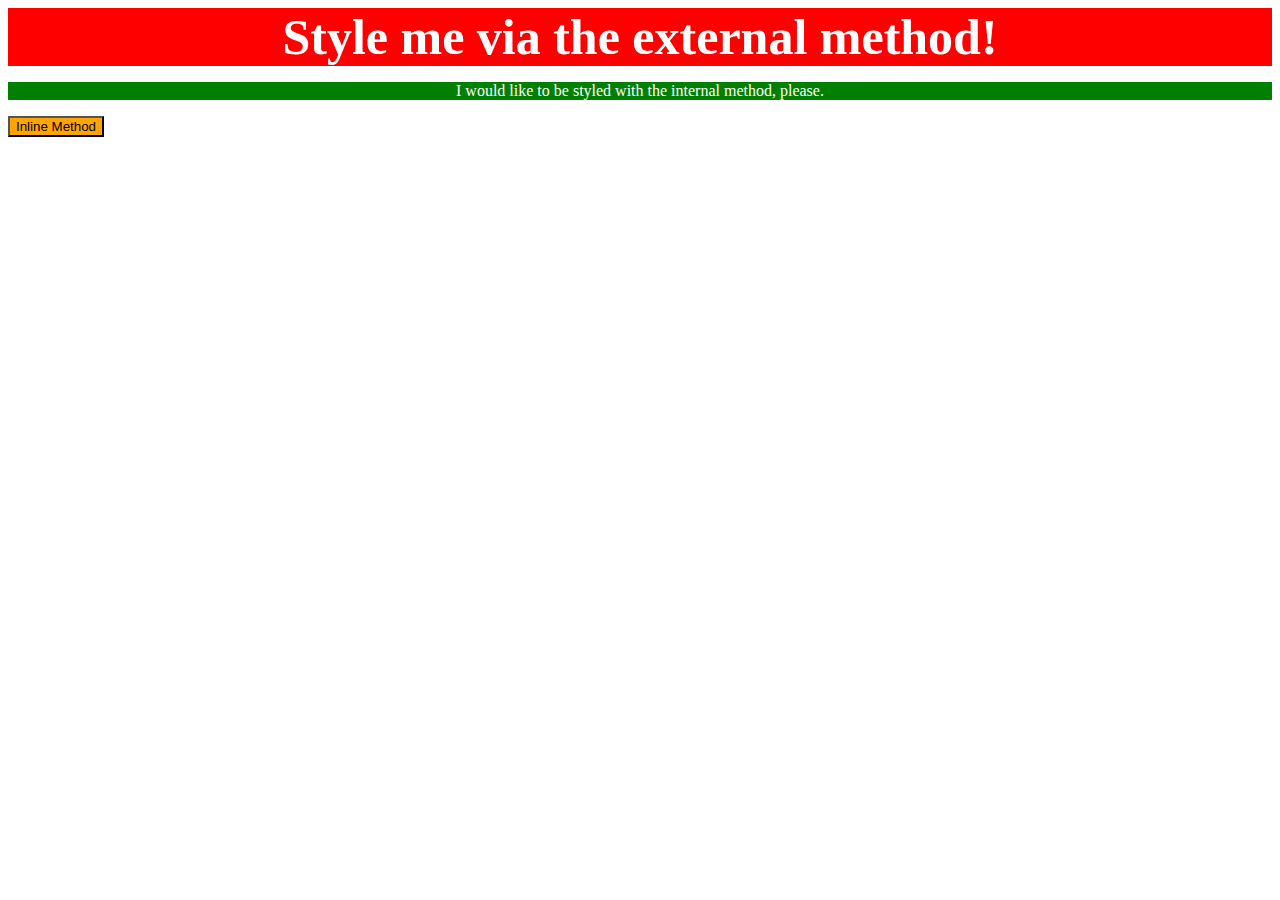
<file: foundations/01-css-methods/index.html>
<!DOCTYPE html>
<html lang="en">
  <head>
    <meta charset="UTF-8">
    <meta http-equiv="X-UA-Compatible" content="IE=edge">
    <meta name="viewport" content="width=device-width, initial-scale=1.0">
    <title>Methods for Adding CSS</title>
    <link rel="stylesheet" href="styles.css">
    <style>
    /* internal style if implementing css */
    p{
      background-color: green;
      color: white;
      text-align: center;
    }
    </style>
  </head>
  <body>
    <div>Style me via the external method!</div>
    <p>I would like to be styled with the internal method, please.</p>
    <button style="background-color: orange; text-align: center;">Inline Method</button>
  </body>
</html>
</file>
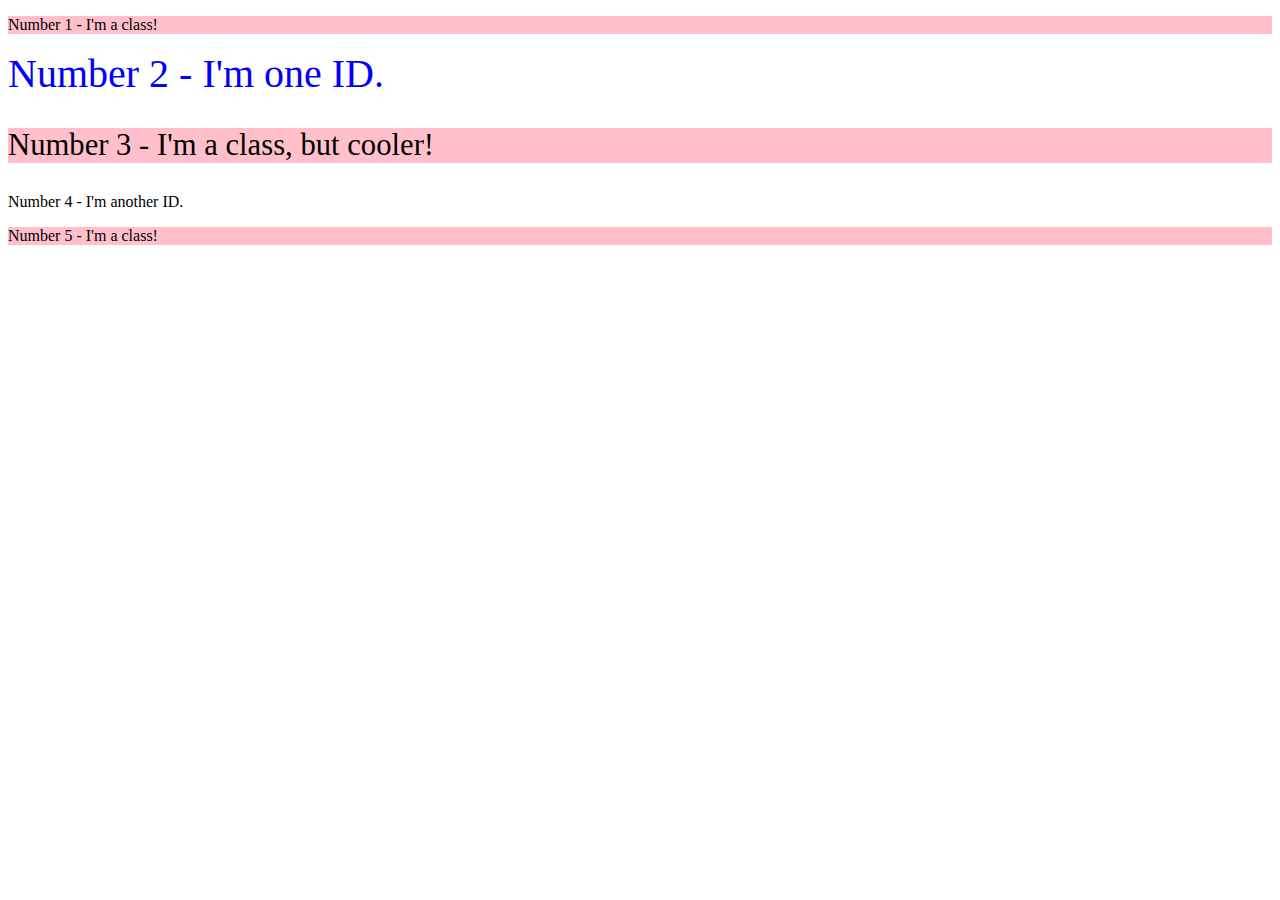
<file: foundations/02-class-id-selectors/index.html>
<!DOCTYPE html>
<html lang="en">
  <head>
    <meta charset="UTF-8">
    <meta http-equiv="X-UA-Compatible" content="IE=edge">
    <meta name="viewport" content="width=device-width, initial-scale=1.0">
    <title>Class and ID Selectors</title>
    <link rel="stylesheet" href="style.css">
  </head>
  <body>
    <p class="hehe">Number 1 - I'm a class!</p>
    <div id="oneID">Number 2 - I'm one ID.</div>
    <p class="hehe cool">Number 3 - I'm a class, but cooler!</p>
    <div id="twoID">Number 4 - I'm another ID.</div>
    <p class="hehe">Number 5 - I'm a class!</p>
  </body>
</html>
</file>
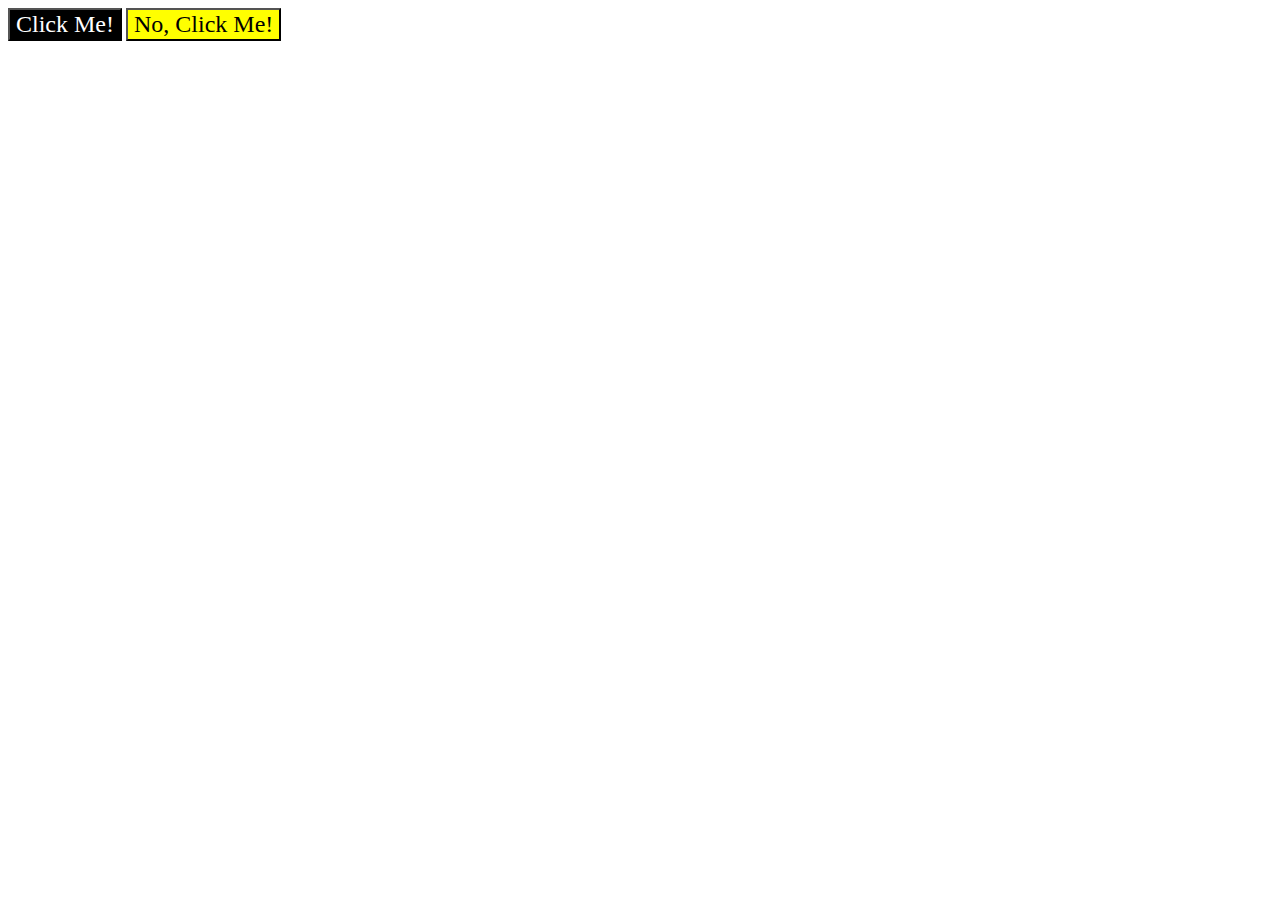
<file: foundations/03-grouping-selectors/index.html>
<!DOCTYPE html>
<html lang="en">
  <head>
    <meta charset="UTF-8">
    <meta http-equiv="X-UA-Compatible" content="IE=edge">
    <meta name="viewport" content="width=device-width, initial-scale=1.0">
    <title>Grouping Selectors</title>
    <link rel="stylesheet" href="style.css">
  </head>
  <body>
    <button class="button1">Click Me!</button>
    <button class="button2">No, Click Me!</button>
  </body>
</html>
</file>
<file: foundations/01-css-methods/styles.css>
/* External implementation of css */
div {
    background-color: red;
    font-size: 50px;
    color: white;
    font-weight: bold;
    text-align: center;
}
</file>
<file: foundations/02-class-id-selectors/style.css>
.hehe{
    background-color: pink;
}
.cool{
    font-size: 23pt;
}
#oneID{
    color: blue;
    font-size: 30pt;  
}
</file>
<file: foundations/03-grouping-selectors/style.css>
.button1, .button2{
    font-size: 18pt;
    font-family: 'Times New Roman', Times, serif;
}

.button1{
    background-color: black;
    color: white;
}

.button2{
    background-color: yellow;
    color: black;
}
</file>
